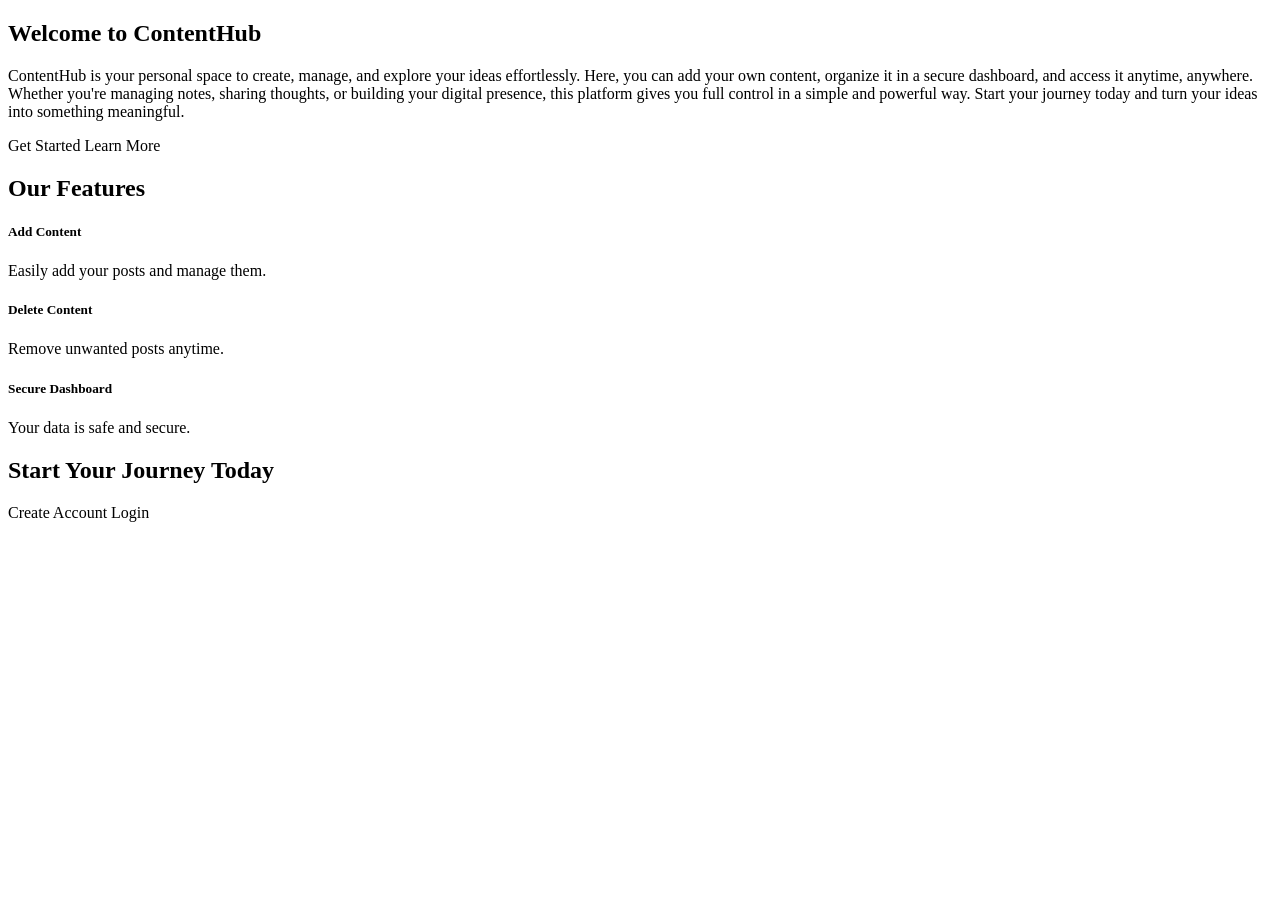
<file: springbootRegLogin-3/src/main/resources/templates/index.html>
<!DOCTYPE html>
<html xmlns:th="http://www.thymeleaf.org"
      th:replace="base :: layout(~{::section})">

<section>
	

<div class="hero-section text-center">
	
	<h1 class="mb-3">Welcome to ContentHub </h1>

		    <p class="hero-text">
		        ContentHub is your personal space to create, manage, and explore your ideas effortlessly. 
		        Here, you can add your own content, organize it in a secure dashboard, and access it anytime, anywhere. 
		        Whether you're managing notes, sharing thoughts, or building your digital presence, 
		        this platform gives you full control in a simple and powerful way. 
		        Start your journey today and turn your ideas into something meaningful.
		    </p>
	
	

    <div class="mt-3">
        <a th:href="@{/dashboard}" class="btn btn-warning m-2">Get Started</a>
        <a th:href="@{/about}" class="btn btn-info m-2">Learn More</a>
    </div>

</div>


<div class="container text-center mt-5">

    <h2>Our Features</h2>

    <div class="row mt-4">

        <div class="col-md-4">
            <div class="card p-3 add-card">
                <h5>Add Content</h5>
                <p>Easily add your posts and manage them.</p>
            </div>
        </div>

        <div class="col-md-4">
            <div class="card p-3 delete-card">
                <h5>Delete Content</h5>
                <p>Remove unwanted posts anytime.</p>
            </div>
        </div>

        <div class="col-md-4">
            <div class="card p-3 dashboard-card">
                <h5>Secure Dashboard</h5>
                <p>Your data is safe and secure.</p>
            </div>
        </div>

    </div>

</div>

<div class="cta-section text-center mt-5">

    <h2>Start Your Journey Today</h2>

    <a th:href="@{/signup}" class="btn btn-success m-2">Create Account</a>
    <a th:href="@{/login}" class="btn btn-primary m-2">Login</a>

</div>

</section>
</html>
</file>
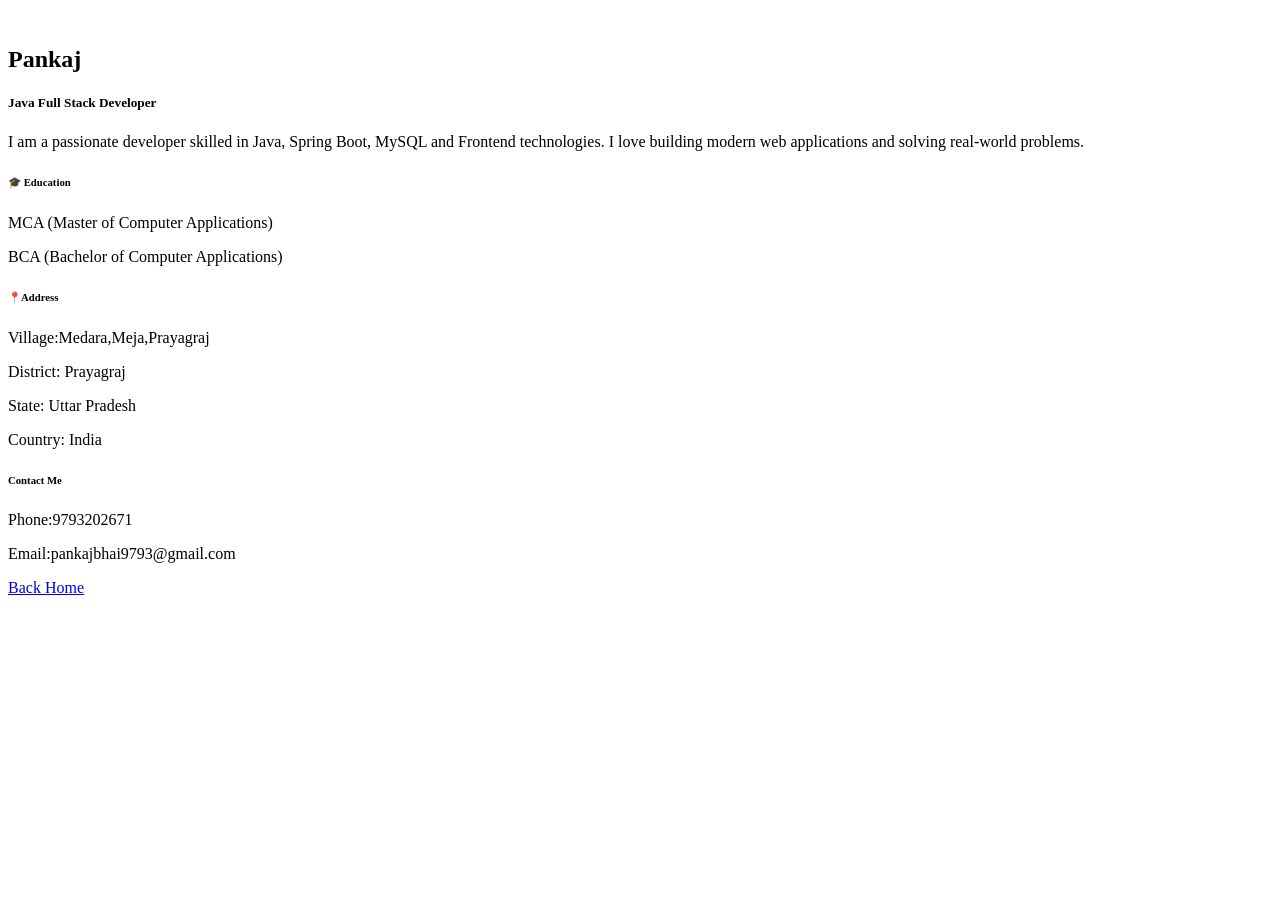
<file: springbootRegLogin-3/src/main/resources/templates/about.html>
<!DOCTYPE html>
<html xmlns:th="http://www.thymeleaf.org"
      th:replace="base :: layout(~{::section})">

<section>

<div class="about-section">

    <div class="about-box text-center">

       
        <img th:src="@{/images/pankaj.jpg}" class="pankaj-img">

        <h2 class="mt-3">Pankaj </h2>

        <h5>Java Full Stack Developer</h5>

        <p class="mt-3">
            I am a passionate developer skilled in Java, Spring Boot, MySQL and Frontend technologies.
            I love building modern web applications and solving real-world problems.
        </p>

     

    

	
	            <h6>🎓 Education</h6>
	            <p>MCA (Master of Computer Applications)</p>
				<p>BCA (Bachelor of Computer Applications)</p>
	        

	       
	       
	            <h6>📍Address </h6>
	            <p>   Village:Medara,Meja,Prayagraj  </p>
				<p>District: Prayagraj</p>
				<p>State: Uttar Pradesh</p>
				<p>Country: India</p>
				<h6>Contact Me</h6>
				<p> Phone:9793202671</p>
				<P> Email:pankajbhai9793@gmail.com</P>
	        
			
			<div class="mt-4">

						       
						       
								   
								   <a href="https://instagram.com/a_b_c_d_e_23568" target="_blank" 
								      class="btn m-2" style="background-color:#E1306C; color:white;">

					
									   <i class="fa-brands fa-instagram"></i>
								   </a>



								   <a href="/" class="btn btn-warning mt-1">Back Home</a>
						    </div>

	      
	       


			</div>
	
</div>

</section>
</html>
</file>
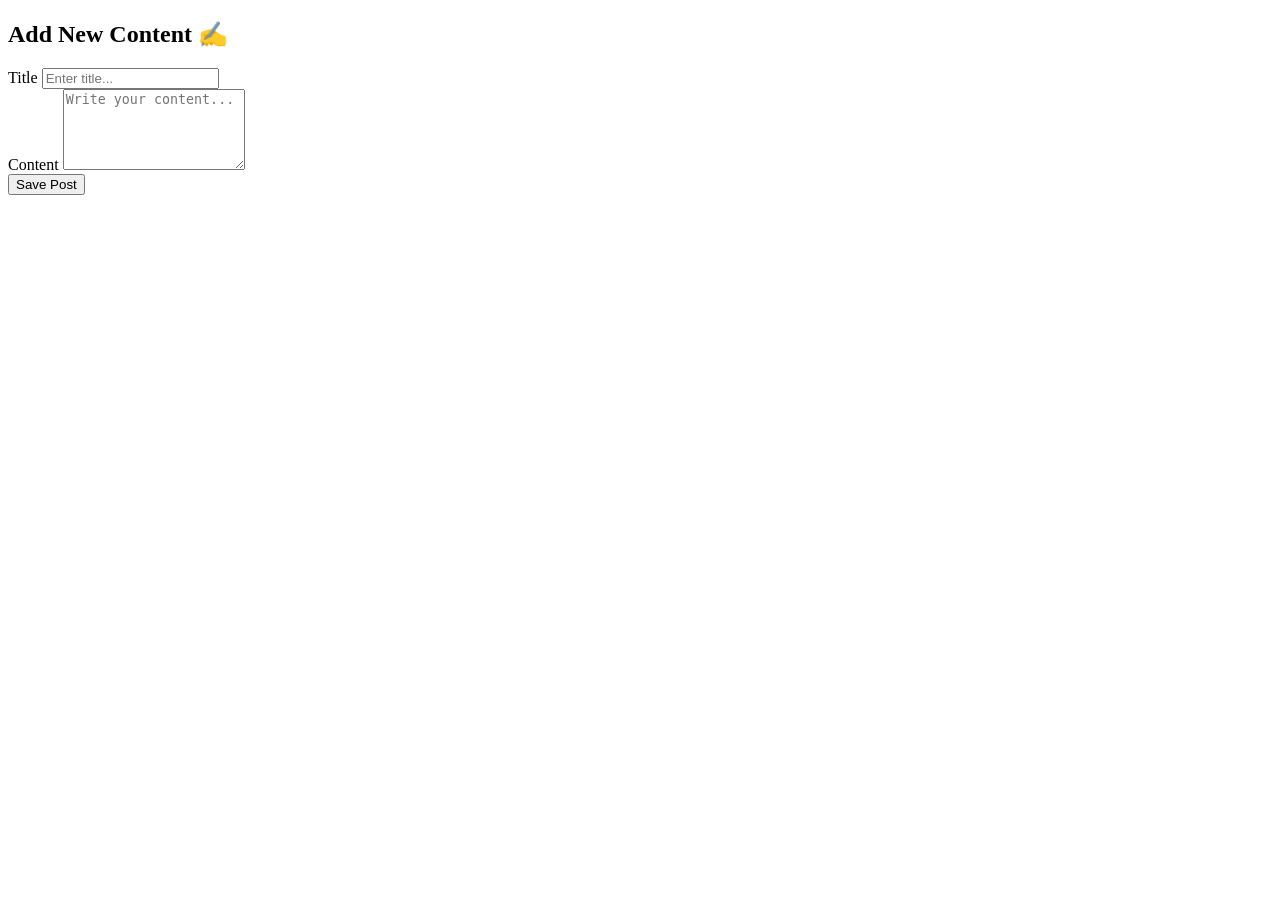
<file: springbootRegLogin-3/src/main/resources/templates/add.html>
<!DOCTYPE html>
<html xmlns:th="http://www.thymeleaf.org"
      th:replace="base :: layout(~{::section})">

<section>

<div class="addd-container">

    <div class="addd-card">

        <h2>Add New Content ✍️</h2>

        <form action="/savePost" method="post">

            <div class="form-group">
                <label>Title</label>
                <input type="text" name="title" placeholder="Enter title..." required>
            </div>

            <div class="form-group">
                <label>Content</label>
                <textarea name="content" rows="5" placeholder="Write your content..." required></textarea>
            </div>

            <button type="submit" class="btn-save">Save Post</button>

        </form>

    </div>

</div>

</section>

</html>
</file>
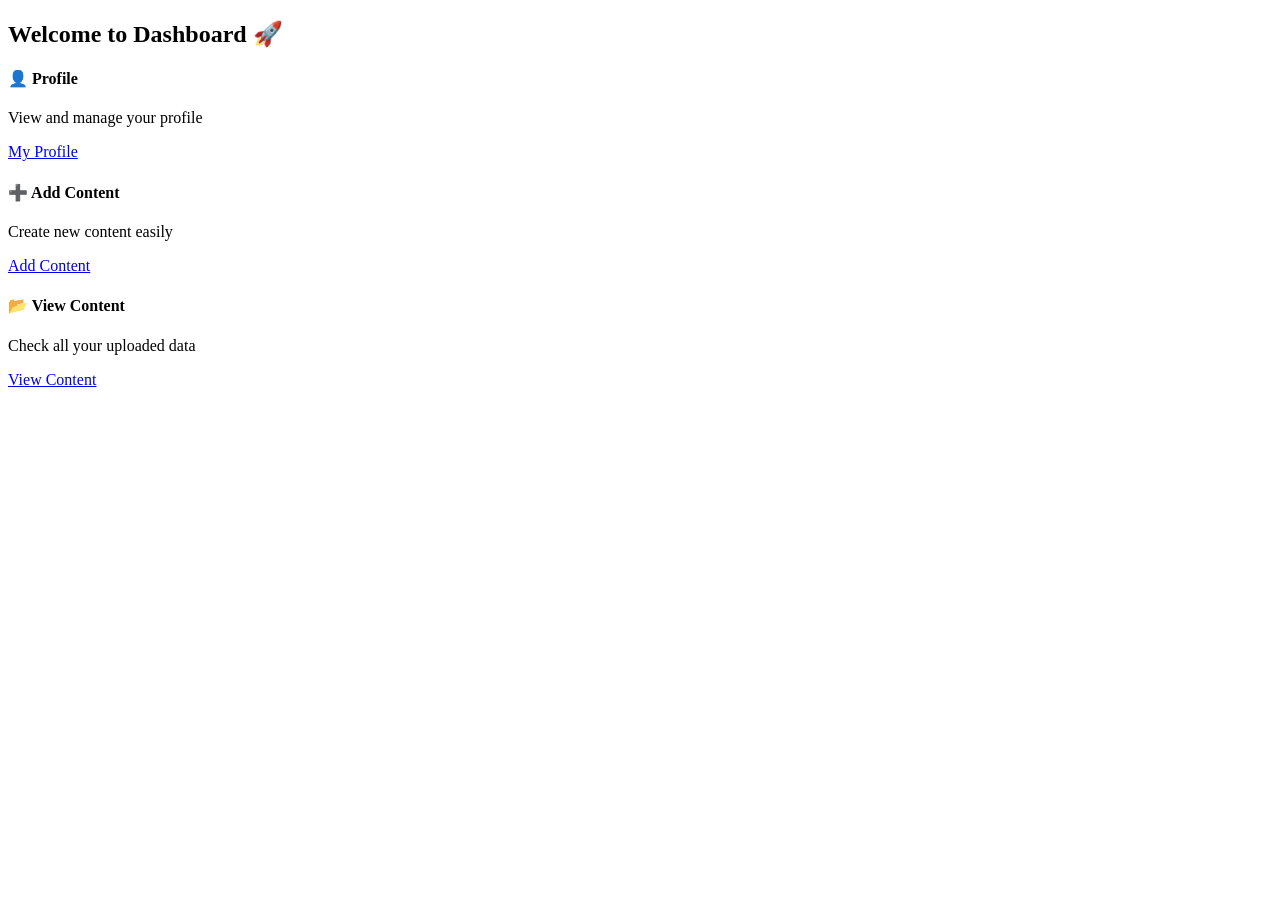
<file: springbootRegLogin-3/src/main/resources/templates/dashboard.html>
<!DOCTYPE html>
<html xmlns:th="http://www.thymeleaf.org" 
<html ... th:replace="base :: layout(~{::section})">
<section>
<div class="container mt-5">

    <h2 class="text-center mb-4">Welcome to Dashboard 🚀</h2>

    <div class="row">

        <!-- Profile Card -->
        <div class="col-md-4">
            <div class="card shadow-lg text-center p-3">
                <h4>👤 Profile</h4>
                <p>View and manage your profile</p>
                <a href="/profile" class="btn btn-info w-100">My Profile</a>
            </div>
        </div>

        <!-- Add Content Card -->
        <div class="col-md-4">
            <div class="card shadow-lg text-center p-3">
                <h4>➕ Add Content</h4>
                <p>Create new content easily</p>
                <a href="/add" class="btn btn-primary w-100">Add Content</a>
            </div>
        </div>

        <!-- View Content Card -->
        <div class="col-md-4">
            <div class="card shadow-lg text-center p-3">
                <h4>📂 View Content</h4>
                <p>Check all your uploaded data</p>
                <a href="/view" class="btn btn-success w-100">View Content</a>
            </div>
        </div>

    </div>

</div>
</section>

</html>
</file>
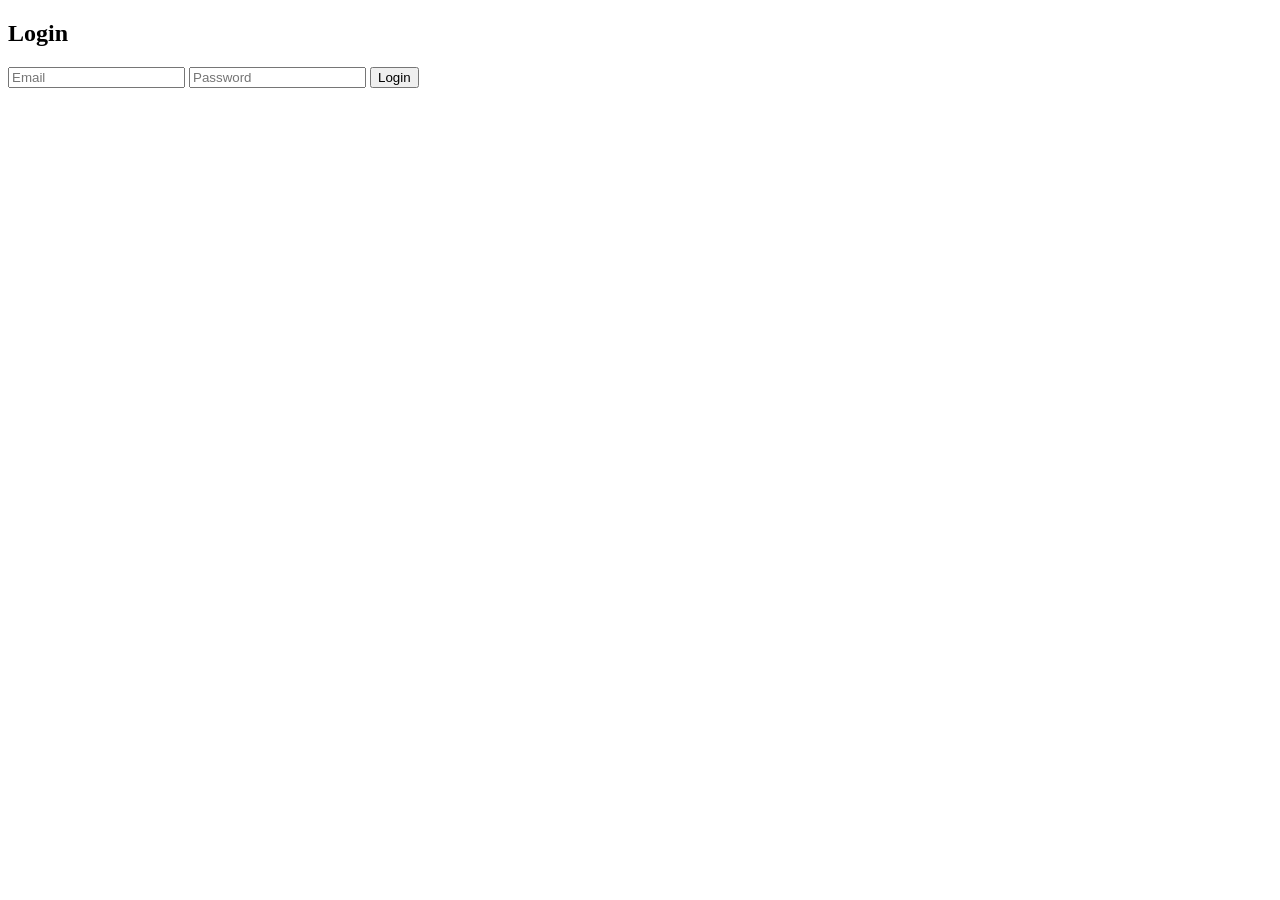
<file: springbootRegLogin-3/src/main/resources/templates/login.html>
<!DOCTYPE html>
<html xmlns:th="http://www.thymeleaf.org"
      th:replace="base :: layout(~{::section})">

	  <section>

	  <div class="auth-container">

	      <form action="/loginForm" method="post" class="auth-box">

	          <h2 class="text-center mb-3">Login</h2>
			  <p th:if="${msg}" th:text="${msg}" class="text-center text-danger"></p>

	          <input type="email" name="email" placeholder="Email" class="form-control mb-2">
	          <input type="password" name="password" placeholder="Password" class="form-control mb-3">

	          <button class="btn btn-warning w-100">Login</button>

	      </form>

	  </div>

	  </section>

</html>
</file>
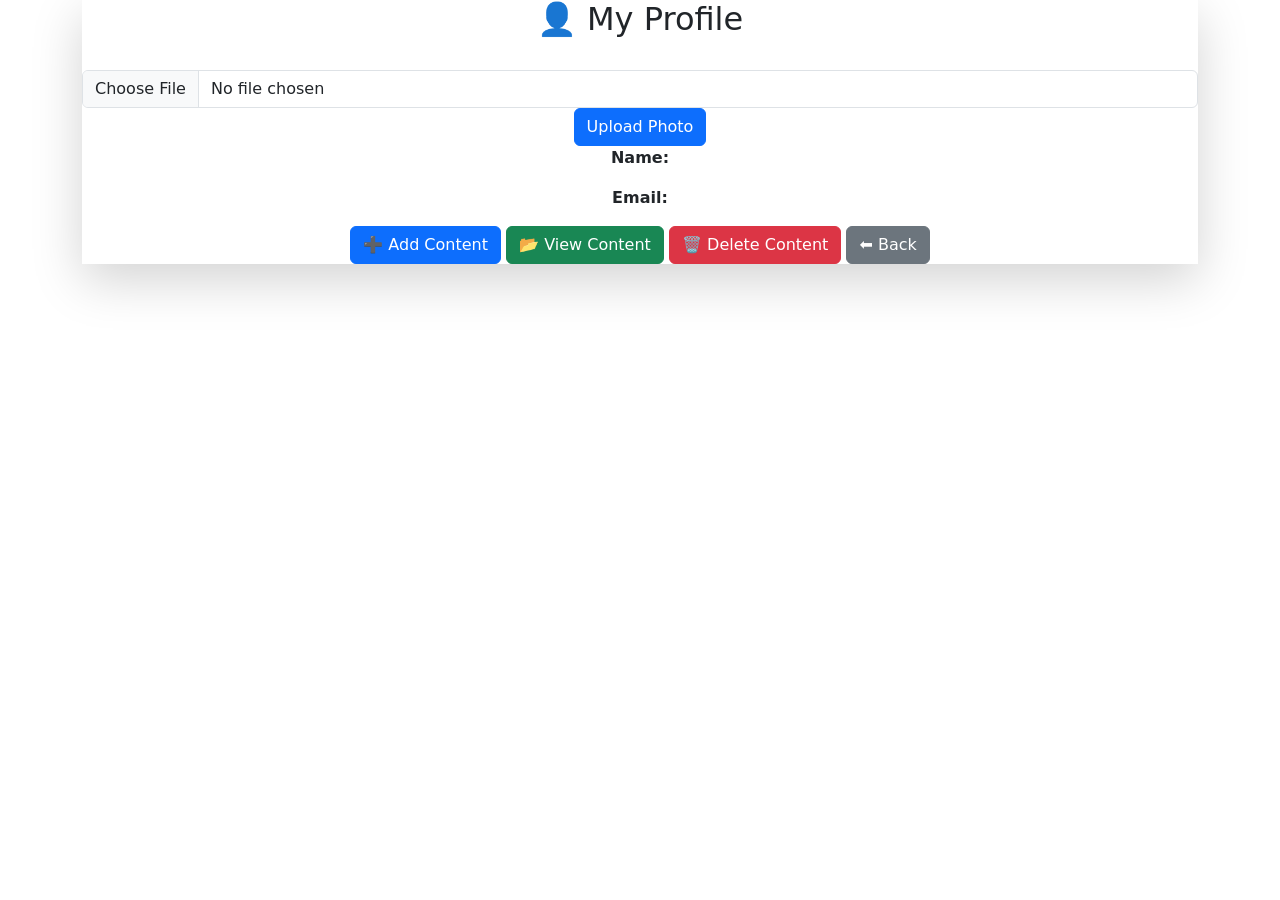
<file: springbootRegLogin-3/src/main/resources/templates/profile.html>
<!DOCTYPE html>
<html xmlns:th="http://www.thymeleaf.org">

<head>
    <title>Profile</title>

  
    <link href="https://cdn.jsdelivr.net/npm/bootstrap@5.3.0/dist/css/bootstrap.min.css" rel="stylesheet">
	<link rel="stylesheet" th:href="@{/css/style.css}">
    <!-- Custom CSS -->
    <link rel="stylesheet" th:href="@{/css/profile.css}">
</head>

<body>

<div class="container">

    <div class="profile-card shadow-lg text-center">

        <h2 class="profile-title">👤 My Profile</h2>

        
        <img th:src="@{'/images/' + ${session.currentUser.imageUrl}}" class="profile-img">

       
        <form action="/uploadPhoto" method="post" enctype="multipart/form-data" class="upload-form">
            <input type="file" name="image" class="form-control file-input">
            <button class="btn btn-primary upload-btn">Upload Photo</button>
        </form>

     
        <div class="profile-info">
            <p><strong>Name:</strong> <span th:text="${user.name}"></span></p>
            <p><strong>Email:</strong> <span th:text="${user.email}"></span></p>
        </div>

        
        <div class="profile-buttons">
            <a href="/add" class="btn btn-primary">➕ Add Content</a>
            <a href="/view" class="btn btn-success">📂 View Content</a>
           
			<a href="/view" class="btn btn-danger">🗑 Delete Content</a>

            <a href="/dashboard" class="btn btn-secondary">⬅ Back</a>
        </div>

    </div>

</div>

</body>
</html>
</file>
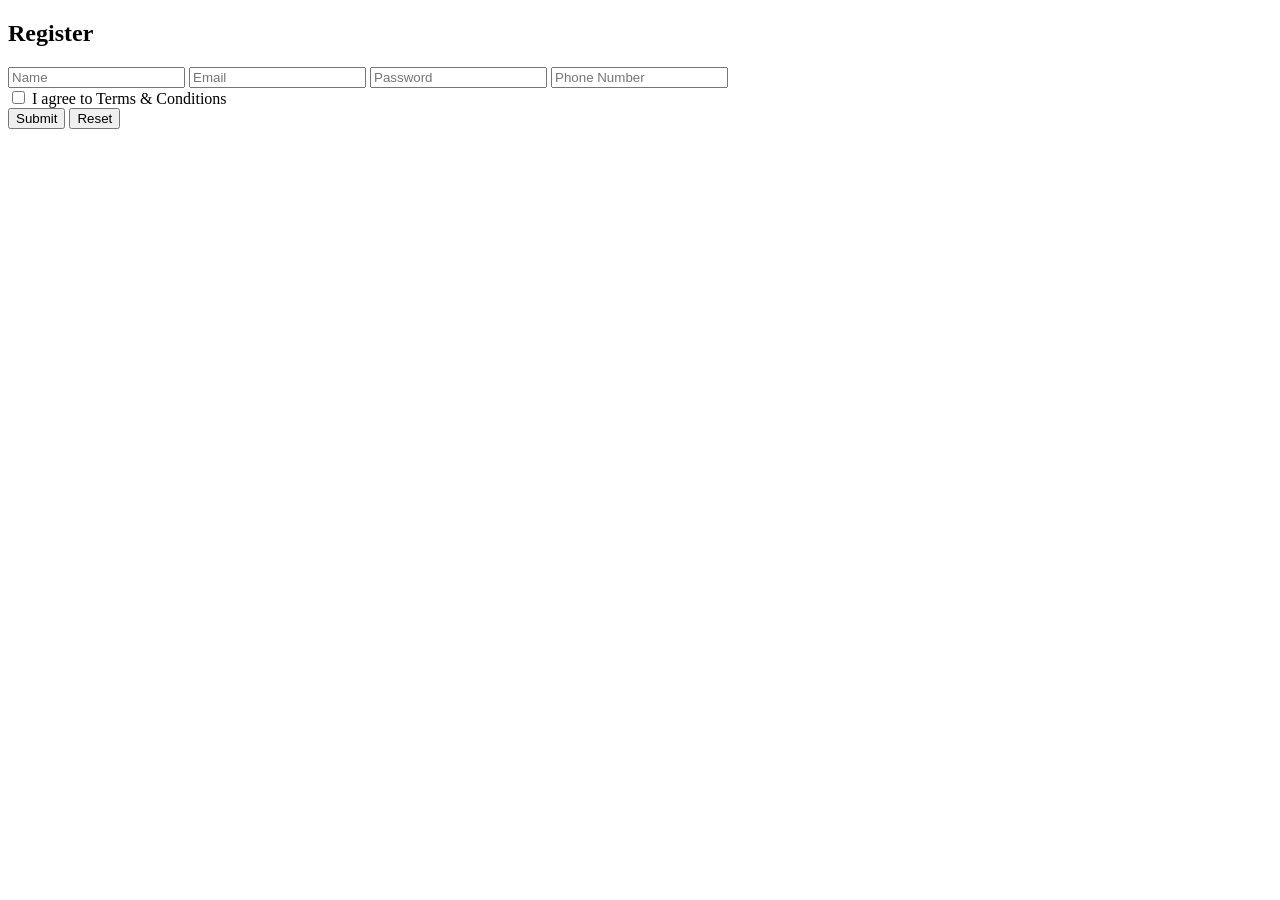
<file: springbootRegLogin-3/src/main/resources/templates/signup.html>
<!DOCTYPE html>
<html xmlns:th="http://www.thymeleaf.org"
      th:replace="base :: layout(~{::section})">

	  <section>

	  <div class="auth-container">

	      <form action="/registerForm" method="post" class="auth-box">

	          <h2 class="text-center mb-3">Register</h2>
			  <p th:if="${msg}" th:text="${msg}" class="text-center text-success"></p>
			  
			  
			  
			  <input type="text" name="name" class="form-control mb-3" placeholder="Name">
	          <input type="email" name="email" placeholder="Email" class="form-control mb-2">
	          <input type="password" name="password" placeholder="Password" class="form-control mb-3">
			  <input type="text" name="Phone Number" class="form-control mb-3" placeholder="Phone Number">
			  <div class="form-check mb-3 text-start">
			          <input class="form-check-input" type="checkbox" id="terms" required>
			          <label class="form-check-label" for="terms">
			              I agree to Terms & Conditions
			          </label>
			      </div>
			  <div class="d-flex gap-2">
			          <button type="submit" class="btn btn-success w-50">Submit</button>
			          <button type="reset" class="btn btn-danger w-50">Reset</button>
			      </div>
	      </form>

	  </div>

	  </section>

</html>
</file>
